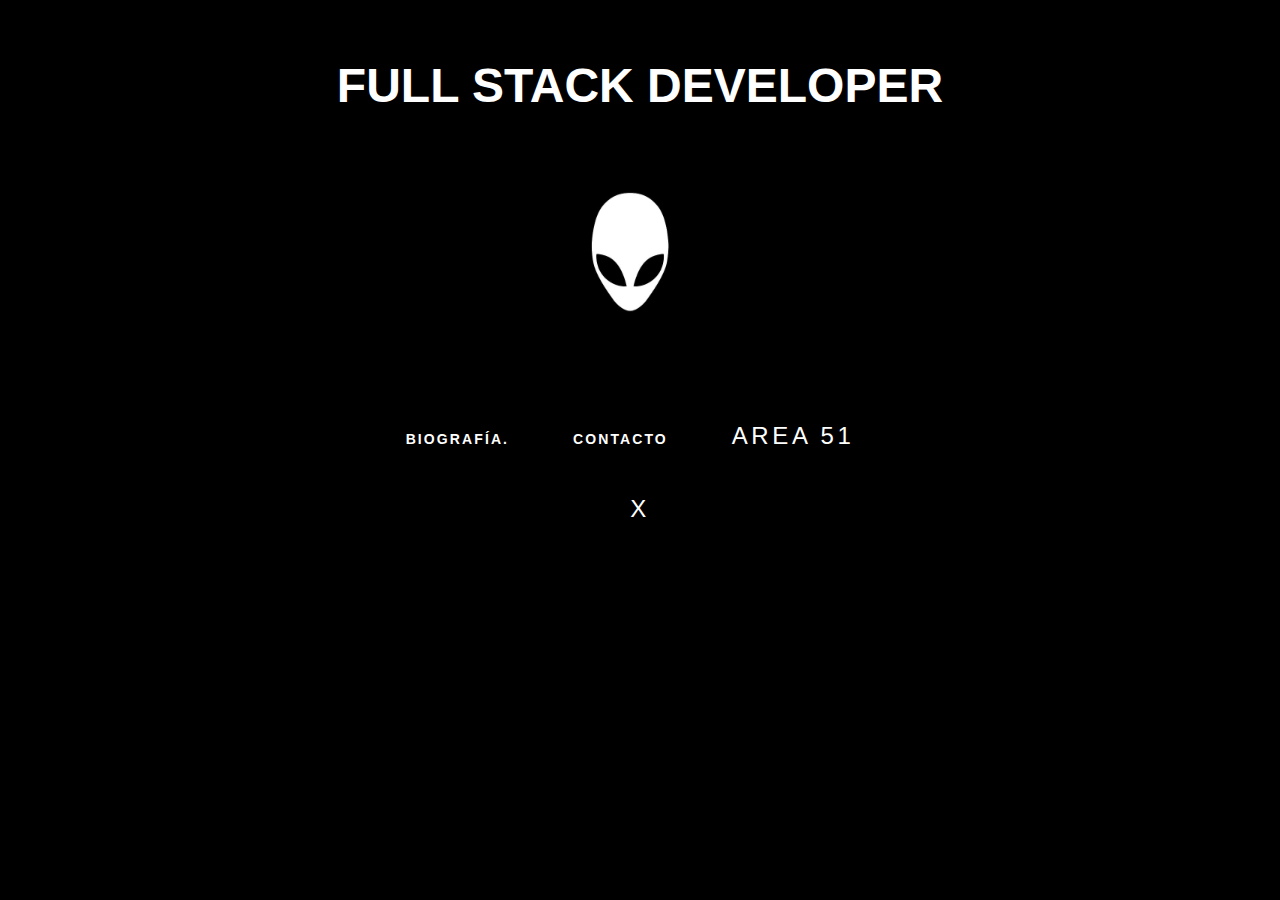
<file: index.html>
<!DOCTYPE html>
<html lang="en">
<head>
    <meta charset="UTF-8">
    <meta name="viewport" content="width=device-width, initial-scale=1.0">
    <link rel="stylesheet" href="css.css">
    <title>Tu Sitio Web</title>
</head>
<body>
    <header>
        <div id="title"> <!-- Mueve el div "title" dentro del header -->
            <h1>FULL STACK DEVELOPER</h1>
            <img id="area51Image" src="alien.jpg" width="300px" height="200px" alt="Area 51">

        </div>
        <nav>
            <ul>
                <li><a href="#" id="about-link">BIOGRAFÍA.</a></li>
                <li><a href="#" id="contact-link">Contacto</a></li>
                <li><button id="color-change-button" class="default">
                    <span>Area 51</span>
                </button>
                </li>
                <br>
                <button class="menu-button" id="additional-button">X</button>



            </ul>
        </nav>
    </header>
    
    <div id="about-content" style="display: none;">
        <p>Me llamo Manuel, tengo 27 años y nací en Venezuela pero llevo viviendo en Madrid 17 años.</p>
        <p>Me he dedicado al mundo del deporte desde hace unos 3 años, pero debido a una lesión me he cambiado de sector.</p>
        <p>Viví 2 años en Inglaterra y mis aficiones son el deporte y los videojuegos.</p>
        <p>Espero poder conocernos mejor y que os guste mi Portfolio.</p>
    </div>
    
    <div id="contact-content" style="display: none;">
        <p><a href="https://www.linkedin.com/in/manuel-sanchez-koppe-939906228/" target="_blank">LinkedIn</a></p>
        <p><a href="https://twitter.com/elonmusk" target="_blank">Twitter</a></p>
    </div>
    
    
    <footer id="footer"></footer>
    
    <audio id="audio-player" src="ALIEN.mp3" preload="auto"></audio>

    <script src="javascript.js"></script>
</body>
</html>
</file>
<file: css.css>
body, html {
    margin: 0;
    font: bold 14px/1.4 'Open Sans', Arial, sans-serif;
    background: #000;
}

header {
    background: #000;
    margin: 0; 
    padding: 0; 
}

nav ul {
    margin: 150px auto 0;
    padding: 0;
    list-style: none;
    display: table;
    width: 600px;
    text-align: center;
}

nav li {
    display: table-cell;
    position: relative;
    padding: 15px 0;
}

nav a {
    color: #fff;
    text-transform: uppercase;
    text-decoration: none;
    letter-spacing: 0.15em;
    display: inline-block;
    padding: 15px 20px;
    position: relative;
}

nav a:after {
    background: none repeat scroll 0 0 transparent;
    bottom: 0;
    content: "";
    display: block;
    height: 2px;
    left: 50%;
    position: absolute;
    background: #fff;
    transition: width 0.3s ease 0s, left 0.3s ease 0s;
    width: 0;
}

nav a:hover:after {
    width: 100%;
    left: 0;
}

/* Estilos  "About" */
#about-content {
    background-color: #000; 
    color: #fff; 
    padding: 20px;
    margin-top: 20px;
    display: none;
    text-align: center;
}

#title {
    text-align: center;
    background-color: #000; 
    color: #fff; 
    font-size: 24px; 
    padding: 20px;
}

#title img {
    display: inline-block; 
    vertical-align: middle; 
    margin-right: 20px; 
    width: 300px; 
    height: 200px;
    transition: background-color 0.3s ease; 
    filter: grayscale(100%); 
    transition: transform 0.3s ease;
}

#title img:hover {
    transform: scale(1.5); 
}


nav ul {
    list-style: none;
    display: inline; 
    margin-top: 0; 
}

nav li {
    display: inline-block; 
    margin-right: 20px; 
}

nav a {
    color: #fff;
    text-transform: uppercase;
    text-decoration: none;
    letter-spacing: 0.15em;
}

/* Estilos para el contenido "Biografía" y "Contacto" */

#contact-content {
    background-color: #000;
    color: #fff; 
    padding: 20px;
    margin-top: 20px;
    text-align: center; 
}


#contact-content p {
    margin-bottom: 10px; 
}

/* Estilos LinkedIn y Twitter */
#contact-content a {
    font-family: 'TuTipoDeLetra', Arial, sans-serif; 
    font-size: x-large;
    color: white; 
    text-decoration: none;
}

#contact-content a:hover {
    color: white; 
}


#title h1:hover {
    transform: scale(1.1); 
    transition: transform 0.3s ease; /
}



/* Estilos  botón "Area 51" */
#color-change-button {
    background-color: #000;
    color: #fff;
    text-transform: uppercase;
    text-decoration: none;
    letter-spacing: 0.15em;
    display: inline-block;
    padding: 15px 20px;
    margin-top: 20px;
    border: none;
    cursor: pointer;
    font-family: 'TuTipoDeLetra', Arial, sans-serif; 
    font-size: x-large;
    position: relative; /
}



/* Línea debajo del botón "Area 51" */
#color-change-button::after {
    content: '';
    position: absolute;
    left: 50%; 
    bottom: -2px; 
    width: 0; 
    height: 2px; 
    background-color: white; 
    transform: translateX(-50%); 
    transition: width 0.3s ease;
}

#color-change-button:hover::after {
    width: 100%; 
}


#color-change-button.default {
    background-color: #000;
    color: #fff;
    text-transform: uppercase;
    text-decoration: none;
    letter-spacing: 0.15em;
    display: inline-block;
    padding: 15px 20px;
    margin-top: 20px;
    border: none;
    cursor: pointer;
    transition: background-color 0.3s ease, color 0.3s ease; 
}


#color-change-button.active {
    background-color: green; 
    color: #000; 
}




.default {
    background-color: #yourOriginalColor;
   
}



@media screen and (max-height: 300px) {
    nav ul {
        margin-top: 40px;
    }
}

nav{

display: flex;
    
}


#additional-button {
    background-color: #000;
    color: #fff;
    text-transform: uppercase;
    text-decoration: none;
    letter-spacing: 0.15em;
    padding: 15px 20px;
    border: none;
    cursor: pointer;
    transition: background-color 0.3s ease, color 0.3s ease;
}

#additional-button:hover {
    background-color: #333; 
    color: #fff;
}

/*Boton XX*/

.cross-button {
    background-color: transparent; 
    color: #fff;
    font: bold 24px/1.4 'Open Sans', Arial, sans-serif; 
    text-transform: uppercase;
    text-decoration: none;
    letter-spacing: 0.15em;
    padding: 15px 20px;
    border: none;
    cursor: pointer;
    transition: opacity 0.3s ease; 
}

.cross-button:hover {
    opacity: 0.7; 
    outline: none;
}
.menu-button {
    background: none;
    border: none;
    color: #fff; 
    font-size: 24px;
    cursor: pointer;
    text-transform: uppercase;
    letter-spacing: 0.15em;
    position: relative;
    transition: transform 0.3s ease;
    outline: none;
}

.menu-button:hover, .menu-button:focus {
    outline: none;
    background-color: transparent;
    border: none;
    transform: scale(1.1);
}

.menu-button::after {
    content: '';
    display: block;
    width: 0;
    height: 2px;
    background-color: #fff;
    transition: width 0.3s;
    position: absolute;
    left: 50%;
    bottom: -5px;
    transform: translateX(-50%);
}

.menu-button:hover::after {
    width: 100%;
}

#footer{
    font-family: 'TuTipoDeLetra', Arial, sans-serif; 
    font-size: x-large;
    color: white; 
    text-decoration: none;
    text-align: center;
    padding-top: 20px;
}
</file>
